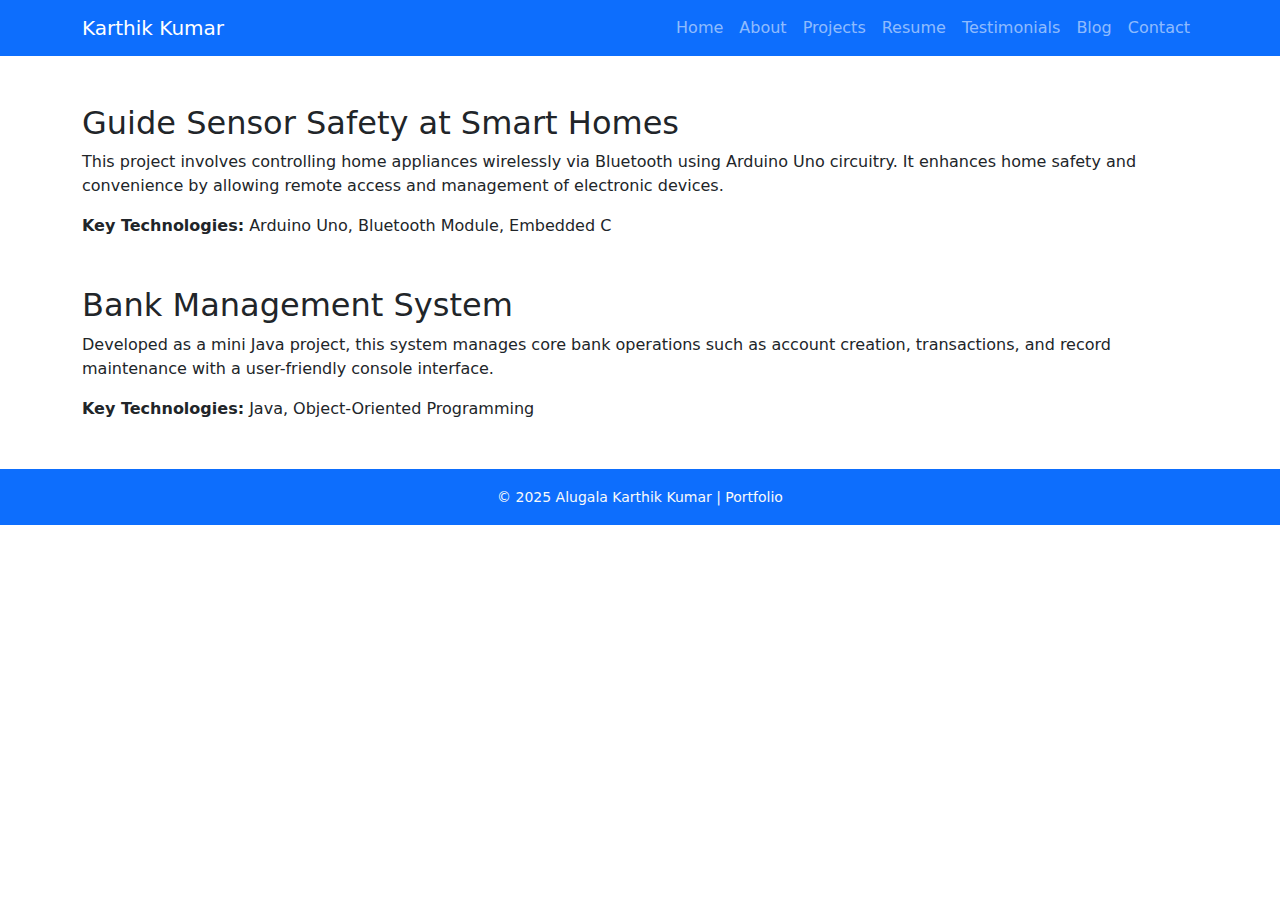
<file: project-single.html>
<!DOCTYPE html>
<html lang="en">
<head>
  <meta charset="UTF-8" />
  <meta name="viewport" content="width=device-width, initial-scale=1" />
  <title>Project Details | Karthik Kumar</title>
  <meta name="description" content="Detailed project descriptions of Karthik Kumar's portfolio." />
  <link href="https://cdn.jsdelivr.net/npm/bootstrap@5.3.0/dist/css/bootstrap.min.css" rel="stylesheet"/>
  <link href="C:/Users/Admin/Desktop/Portfolio/Portfolio/assets/css/styles.css" rel="stylesheet"/>
</head>
<body>
  <nav class="navbar navbar-expand-lg navbar-dark bg-primary sticky-top">
    <div class="container">
      <a class="navbar-brand" href="index.html">Karthik Kumar</a>
      <button
        class="navbar-toggler"
        type="button"
        data-bs-toggle="collapse"
        data-bs-target="#navMenu"
        aria-controls="navMenu"
        aria-expanded="false"
        aria-label="Toggle navigation">
        <span class="navbar-toggler-icon"></span>
      </button>
      <div class="collapse navbar-collapse" id="navMenu">
        <ul class="navbar-nav ms-auto">
          <li class="nav-item"><a class="nav-link" href="index.html">Home</a></li>
          <li class="nav-item"><a class="nav-link" href="about.html">About</a></li>
          <li class="nav-item"><a class="nav-link" href="projects.html">Projects</a></li>
          <li class="nav-item"><a class="nav-link" href="resume.html">Resume</a></li>
          <li class="nav-item"><a class="nav-link" href="testimonials.html">Testimonials</a></li>
          <li class="nav-item"><a class="nav-link" href="blog.html">Blog</a></li>
          <li class="nav-item"><a class="nav-link" href="contact.html">Contact</a></li>
        </ul>
      </div>
    </div>
  </nav>
  
  <section id="smart-home" class="container my-5">
    <h2>Guide Sensor Safety at Smart Homes</h2>
    <p>
      This project involves controlling home appliances wirelessly via Bluetooth using Arduino Uno circuitry. It enhances home safety and convenience by allowing remote access and management of electronic devices.
    </p>
    <p><strong>Key Technologies:</strong> Arduino Uno, Bluetooth Module, Embedded C</p>
  </section>
  <section id="bank-management" class="container my-5">
    <h2>Bank Management System</h2>
    <p>
      Developed as a mini Java project, this system manages core bank operations such as account creation, transactions, and record maintenance with a user-friendly console interface.
    </p>
    <p><strong>Key Technologies:</strong> Java, Object-Oriented Programming</p>
  </section>

  <footer class="bg-primary text-light text-center py-3 mt-5">
    <div class="container">
      <small>© 2025 Alugala Karthik Kumar | Portfolio</small>
    </div>
  </footer>
  <script src="https://cdn.jsdelivr.net/npm/bootstrap@5.3.0/dist/js/bootstrap.bundle.min.js"></script>
</body>
</html>
</file>
